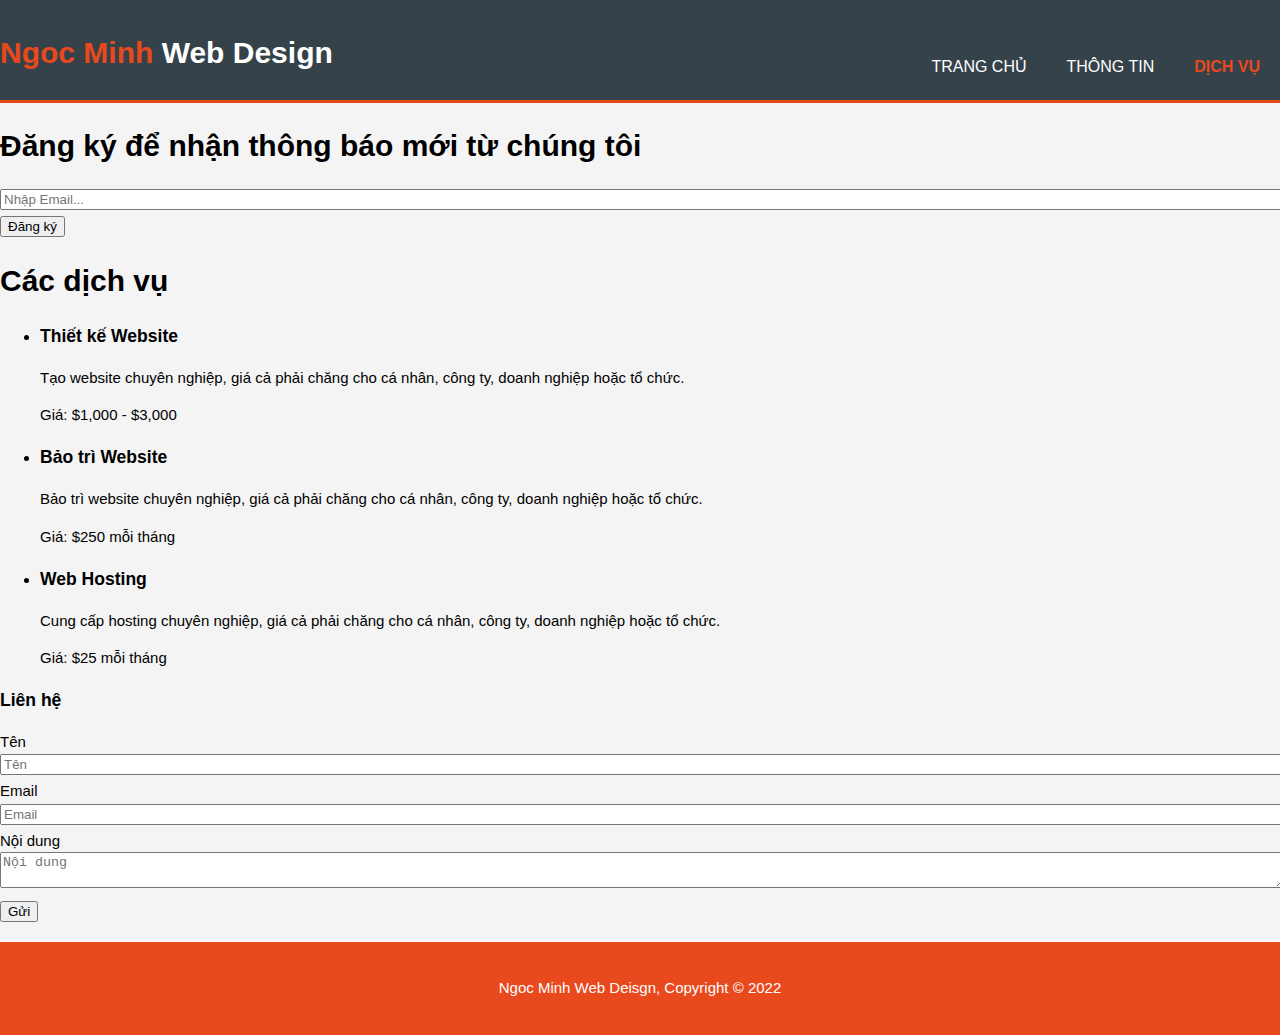
<file: Cao Đẹp/ex/Ex04/dichvu.html>
<!DOCTYPE html>
<html>
   <head>
     <meta charset="utf-8">
     <meta name="viewport" content="width=device-width">
     <meta name="description" content="Thiet ke web chuyen nghiep">
     <meta name="keywords" content="web design, professional web design, thiet ke web, thiet ke web chuyen nghiep">
     <meta name="author" content="Ngoc Minh">
     <title>Ngoc Minh Web Design | Dịch vụ</title>
     <link rel="stylesheet" href="./css/style.css">
  </head>
  <body>
   <header>
      <div class="container">
        <div id="branding">
          <h1><span class="highlight">Ngoc Minh</span> Web Design</h1>
        </div>
        <nav>
          <ul>
            <li><a href="trangchu.html">Trang chủ</a></li>
            <li><a href="thongtin.html">Thông tin</a></li>
            <li class="current"><a href="dichvu.html">Dịch vụ</a></li>
          </ul>
        </nav>
      </div>
    </header>

   <section id="newsletter">
      <div class="container">
        <h1>Đăng ký để nhận thông báo mới từ chúng tôi</h1>
        <form>
          <input type="email" placeholder="Nhập Email...">
          <button type="submit" class="button_1">Đăng ký</button>
        </form>
      </div>
    </section>

    <section id="main">
      <div class="container">
        <article id="main-col">
          <h1 class="page-title">Các dịch vụ</h1>
          <ul id="services">
            <li>
              <h3>Thiết kế Website</h3>
              <p>Tạo website chuyên nghiệp, giá cả phải chăng cho cá nhân, công ty, doanh nghiệp hoặc tổ chức.</p>
	<p>Giá: $1,000 - $3,000</p>
            </li>
            <li>
              <h3>Bảo trì Website</h3>
              <p>Bảo trì website chuyên nghiệp, giá cả phải chăng cho cá nhân, công ty, doanh nghiệp hoặc tổ chức.</p>
						  <p>Giá: $250 mỗi tháng</p>
            </li>
            <li>
              <h3>Web Hosting</h3>
              <p>Cung cấp hosting chuyên nghiệp, giá cả phải chăng cho cá nhân, công ty, doanh nghiệp hoặc tổ chức.</p>
						  <p>Giá: $25 mỗi tháng</p>
            </li>
          </ul>
        </article>

        <aside id="sidebar">
          <div class="dark">
            <h3>Liên hệ</h3>
            <form class="quote">
  						<div>
  							<label>Tên</label><br>
  							<input type="text" placeholder="Tên">
  						</div>
  						<div>
  							<label>Email</label><br>
  							<input type="email" placeholder="Email">
  						</div>
  						<div>
  							<label>Nội dung</label><br>
  							<textarea placeholder="Nội dung"></textarea>
  						</div>
  						<button class="button_1" type="submit">Gửi</button>
					</form>
          </div>
        </aside>
      </div>
    </section>

    <footer>
      <p>Ngoc Minh Web Deisgn, Copyright &copy; 2022</p>
    </footer>
  </body>
</html>
</file>
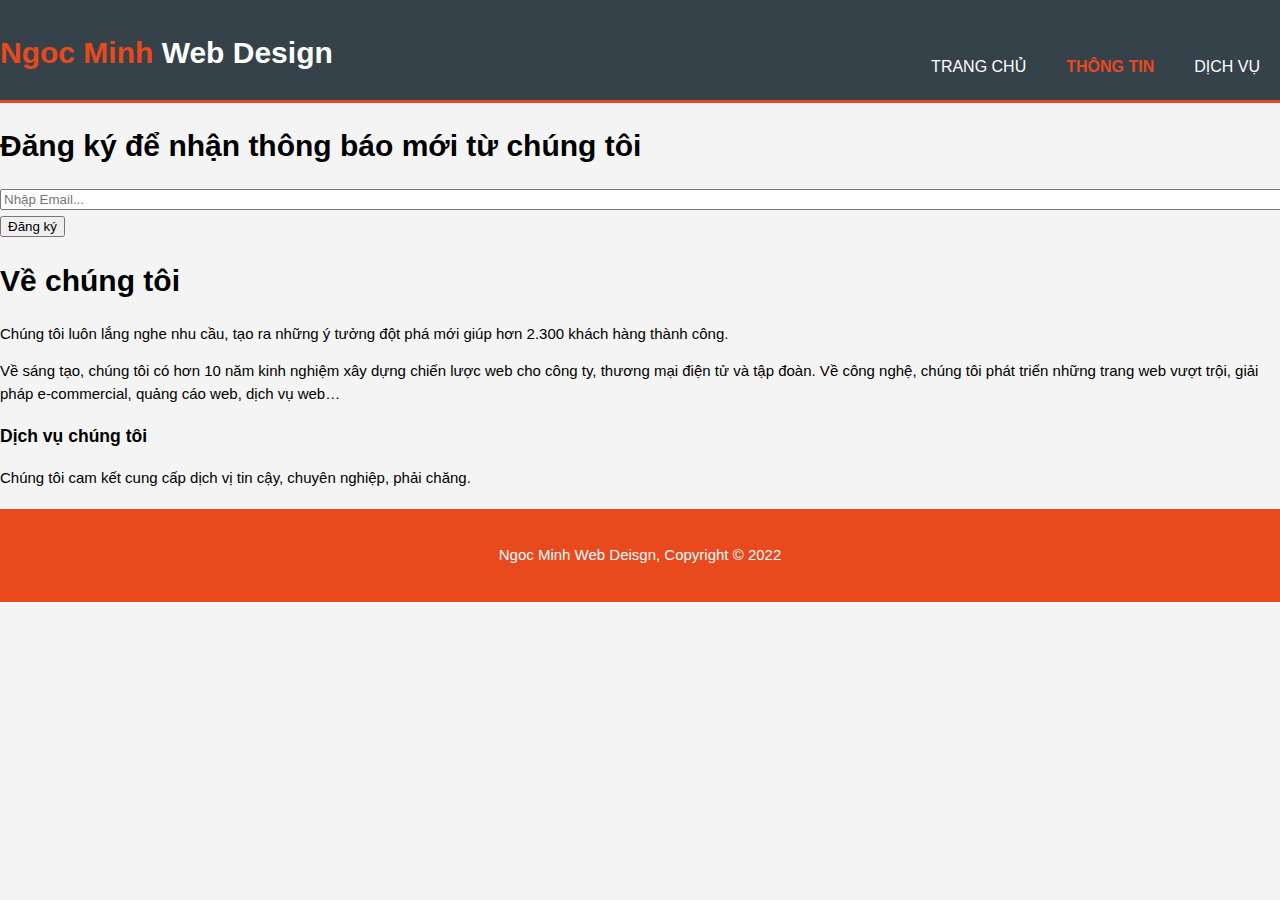
<file: Cao Đẹp/ex/Ex04/thongtin.html>
<!DOCTYPE html>
<html>
  <head>
    <head>
     <meta charset="utf-8">
     <meta name="viewport" content="width=device-width">
     <meta name="description" content="Thiet ke web chuyen nghiep">
     <meta name="keywords" content="web design, professional web design, thiet ke web, thiet ke web chuyen nghiep">
     <meta name="author" content="Ngoc Minh">
     <title>Ngoc Minh Web Design | Thông tin</title>
     <link rel="stylesheet" href="./css/style.css">
  </head>
  </head>
  <body>
   <header>
      <div class="container">
        <div id="branding">
          <h1><span class="highlight">Ngoc Minh</span> Web Design</h1>
        </div>
        <nav>
          <ul>
            <li><a href="trangchu.html">Trang chủ</a></li>
            <li class="current"><a href="thongtin.html">Thông tin</a></li>
            <li><a href="dichvu.html">Dịch vụ</a></li>
          </ul>
        </nav>
      </div>
    </header>

      <section id="newsletter">
      <div class="container">
        <h1>Đăng ký để nhận thông báo mới từ chúng tôi</h1>
        <form>
          <input type="email" placeholder="Nhập Email...">
          <button type="submit" class="button_1">Đăng ký</button>
        </form>
      </div>
    </section>

    <section id="main">
      <div class="container">
        <article id="main-col">
          <h1 class="page-title">Về chúng tôi</h1>
          <p>
          Chúng tôi luôn lắng nghe nhu cầu, tạo ra những ý tưởng đột phá mới giúp hơn 2.300 khách hàng thành công. 
          </p>
          <p class="dark">
Về sáng tạo, chúng tôi có hơn 10 năm kinh nghiệm xây dựng chiến lược web cho công ty, thương mại điện tử và tập đoàn. Về công nghệ, chúng tôi phát triển những trang web vượt trội, giải pháp e-commercial, quảng cáo web, dịch vụ web…
          </p>
        </article>

        <aside id="sidebar">
          <div class="dark">
            <h3>Dịch vụ chúng tôi</h3>
            <p>Chúng tôi cam kết cung cấp dịch vị tin cậy, chuyên nghiệp, phải chăng.</p>
          </div>
        </aside>
      </div>
    </section>

     <footer>
      <p>Ngoc Minh Web Deisgn, Copyright &copy; 2022</p>
    </footer>
  </body>
</html>
</file>
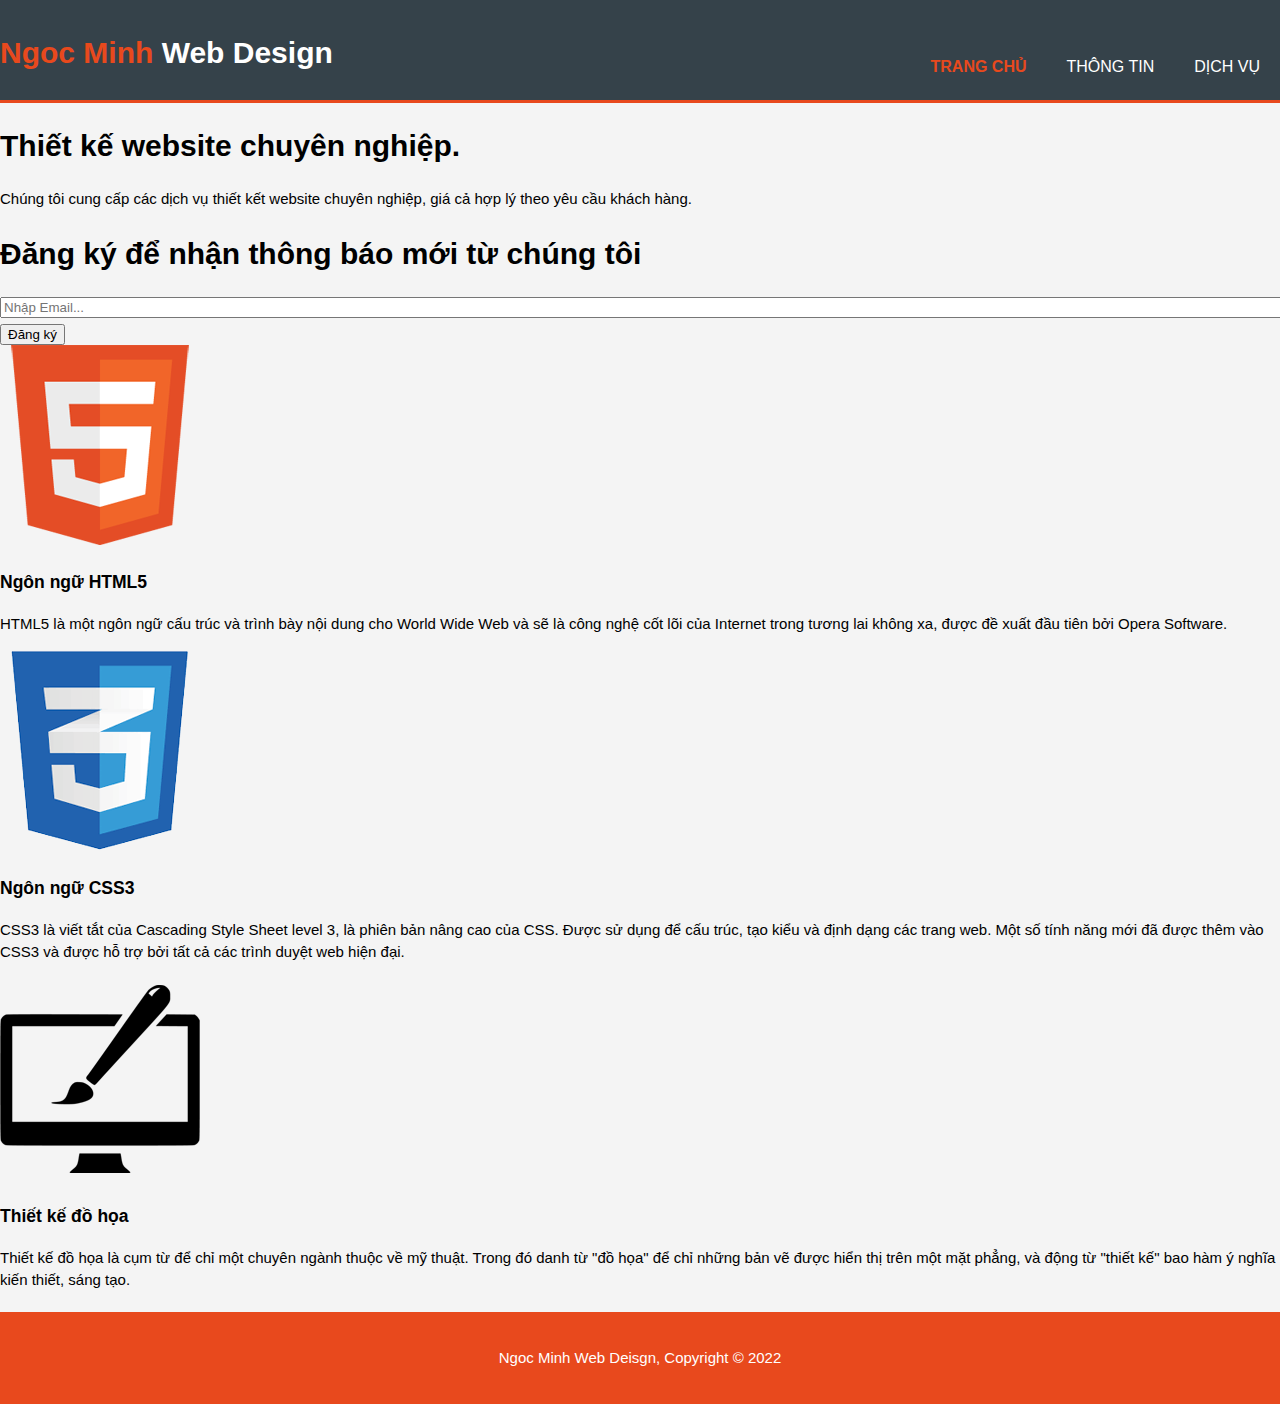
<file: Cao Đẹp/ex/Ex04/trangchu.html>
<!DOCTYPE html>
<html>
  <head>
     <meta charset="utf-8">
     <meta name="viewport" content="width=device-width">
     <meta name="description" content="Thiet ke web chuyen nghiep">
     <meta name="keywords" content="web design, professional web design, thiet ke web, thiet ke web chuyen nghiep">
     <meta name="author" content="Ngoc Minh">
     <title>Ngoc Minh Web Design | Trang chủ</title>
     <link rel="stylesheet" href="./css/style.css">
  </head>
  <body>
    <header>
      <div class="container">
        <div id="branding">
          <h1><span class="highlight">Ngoc Minh</span> Web Design</h1>
        </div>
        <nav>
          <ul>
            <li class="current"><a href="trangchu.html">Trang chủ</a></li>
            <li><a href="thongtin.html">Thông tin</a></li>
            <li><a href="dichvu.html">Dịch vụ</a></li>
          </ul>
        </nav>
      </div>
    </header>

    <section id="showcase">
      <div class="container">
        <h1>Thiết kế website chuyên nghiệp.</h1>
        <p>Chúng tôi cung cấp các dịch vụ thiết kết website chuyên nghiệp, giá cả hợp lý theo yêu cầu khách hàng.</p>
      </div>
    </section>

    <section id="newsletter">
      <div class="container">
        <h1>Đăng ký để nhận thông báo mới từ chúng tôi</h1>
        <form>
          <input type="email" placeholder="Nhập Email...">
          <button type="submit" class="button_1">Đăng ký</button>
        </form>
      </div>
    </section>

    <section id="boxes">
      <div class="container">
        <div class="box">
          <img src="./img/logo_html.png">
          <h3>Ngôn ngữ HTML5</h3>
          <p>HTML5 là một ngôn ngữ cấu trúc và trình bày nội dung cho World Wide Web và sẽ là công nghệ cốt lõi của Internet trong tương lai không xa, được đề xuất đầu tiên bởi Opera Software.</p>
        </div>
        <div class="box">
          <img src="./img/logo_css.png">
          <h3>Ngôn ngữ CSS3</h3>
          <p>CSS3 là viết tắt của Cascading Style Sheet level 3, là phiên bản nâng cao của CSS. Được sử dụng để cấu trúc, tạo kiểu và định dạng các trang web. Một số tính năng mới đã được thêm vào CSS3 và được hỗ trợ bởi tất cả các trình duyệt web hiện đại.</p>
        </div>
        <div class="box">
          <img src="./img/logo_brush.png">
          <h3>Thiết kế đồ họa</h3>
          <p>Thiết kế đồ họa là cụm từ để chỉ một chuyên ngành thuộc về mỹ thuật. Trong đó danh từ "đồ họa" để chỉ những bản vẽ được hiển thị trên một mặt phẳng, và động từ "thiết kế" bao hàm ý nghĩa kiến thiết, sáng tạo.</p>
        </div>
      </div>
    </section>

    <footer>
      <p>Ngoc Minh Web Deisgn, Copyright &copy; 2022</p>
    </footer>
  </body>
</html>
</file>
<file: Cao Đẹp/ex/Ex04/css/style.css>
body{
  font: 15px/1.5 Arial, Helvetica,sans-serif;
  padding:0;
  margin:0;
  background-color:#f4f4f4;
}


/* Header **/
header{
  background:#35424a;
  color:#ffffff;
  padding-top:30px;
  min-height:70px;
  border-bottom:#e8491d 3px solid;
}

header a{
  color:#ffffff;
  text-decoration:none;
  text-transform: uppercase;
  font-size:16px;
}

header li{
  float:left;
  display:inline;
  padding: 0 20px 0 20px;
}

header #branding{
  float:left;
}

header #branding h1{
  margin:0;
}

header nav{
  float:right;
  margin-top:10px;
}

header .highlight, header .current a{
  color:#e8491d;
  font-weight:bold;
}

header a:hover{
  color:#cccccc;
  font-weight:bold;
}


footer{
  padding:20px;
  margin-top:20px;
  color:#ffffff;
  background-color:#e8491d;
  text-align: center;
}



  #newsletter form input[type="email"], .quote input, .quote textarea{
    width:100%;
    margin-bottom:5px;
  }
</file>
